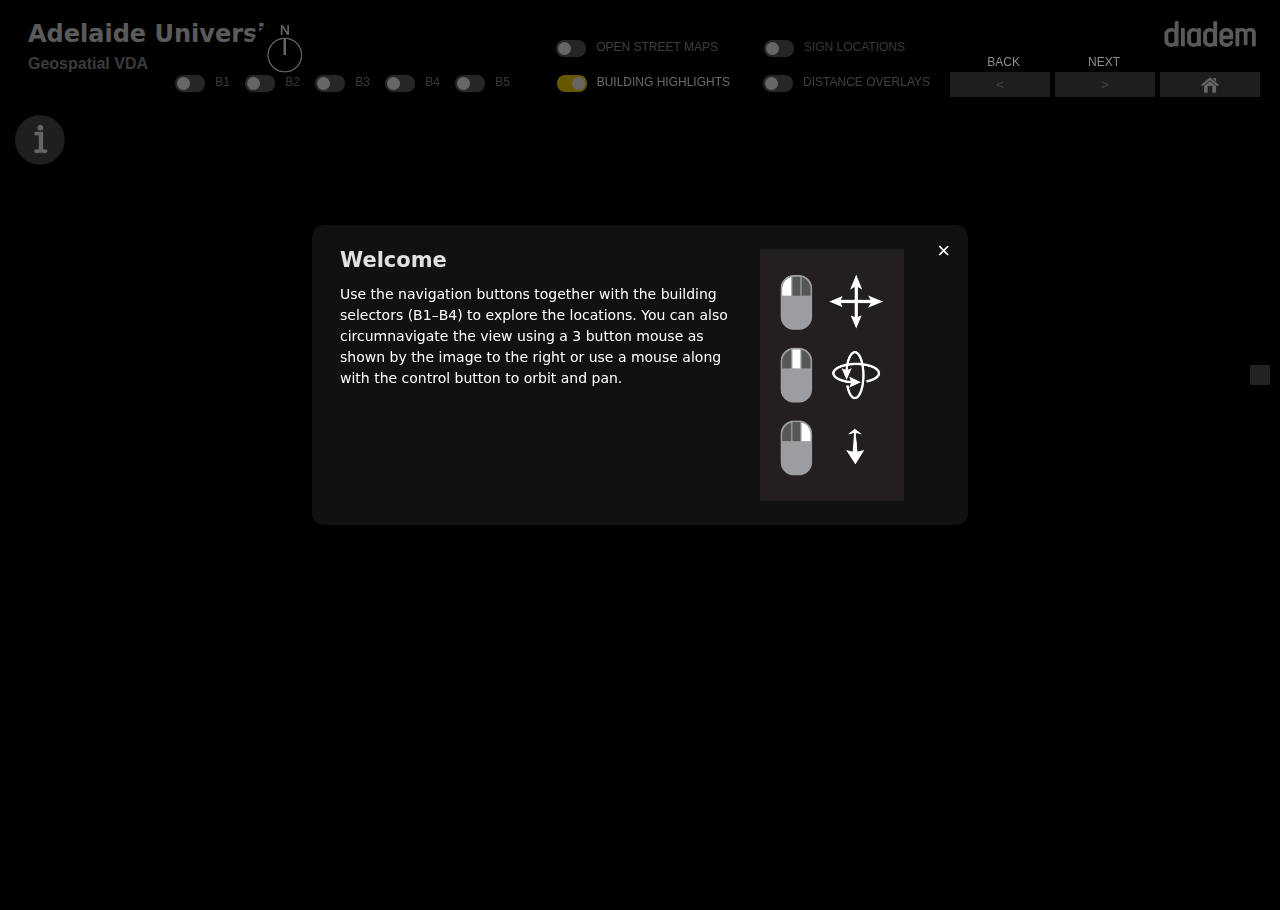
<file: index.html>
<!DOCTYPE html>
<html lang="en">
<head>
    <title>SBS Geospatial Study</title>

    <script src="https://cesium.com/downloads/cesiumjs/releases/1.105.1/Build/Cesium/Cesium.js"></script>
    <link href="https://cesium.com/downloads/cesiumjs/releases/1.105.1/Build/Cesium/Widgets/widgets.css" rel="stylesheet">
    <link rel="stylesheet" type="text/css" href="styles.css">

</head>
<body>
    <header>
        <h2>Adelaide University</h2>
        <h4>Geospatial VDA</h4>
        <img class="logo" src="img/Diadem_logo.jpg" width="100px" alt="Diadem logo">
    </header>

<div id="cesiumContainer">
  <!-- Cesium canvas lives here -->
    </div>

    <!-- Startup Modal -->
    <div id="startupOverlay">
        <div id="startupModal">
            <button id="startupClose" aria-label="Close">×</button>
            <div class="startupContent">
            <!-- Left text column -->
            <div class="startupTextColumn">
                <h2>Welcome</h2></br>
                <p>
                Use the navigation buttons together with the building selectors (B1–B4)
                to explore the locations. You can also circumnavigate the view using a 3 button mouse as shown by the image to the right or use a mouse along with the control button to orbit and pan.
                </p>
            </div>

            <!-- Right image -->
            <div class="startupImage">
                <img src="img/Mouse_controls.png" id="mouse_ctrls" />
            </div>
            </div>
        </div>
    </div>

    <!-- Navigation bar -->
    <button id="HomeBut" type="button"><img src="./img/home.png" width="20px" height="20px" alt="home"></button>
    <button id="LeftBut" type="button">&lt;</button>
    <button id="RightBut" type="button">&gt;</button>
    <div id="back-text">BACK</div>
    <div id="next-text">NEXT</div>

    <div id="locationPanel">
        <img id="locationPanelImage" />
    </div>

    <!-- Terrain toggle -->
    <div id="terrainSwitchToggleContainer">
        <label class="switch">
        <input type="checkbox" id="terrainSwitchToggle" />
        <span class="slider"></span>
        <span class="switch-label">OPEN STREET MAPS</span>
        </label>
    </div>

    <!-- Distance Rings toggle -->
    <div id="distanceRingsToggleContainer">
        <label class="switch">
            <input type="checkbox" id="distanceRings">
            <span class="slider"></span>
            <span class="switch-label">DISTANCE OVERLAYS</span>
        </label>
    </div>

    <!-- Sign Locations toggle -->
    <div id="signLocationsToggle">
    <label class="switch">
        <input type="checkbox" id="signLocations">
        <span class="slider"></span>
        <span class="switch-label">SIGN LOCATIONS</span>
    </label>
    </div>

    <!-- Building Overlays toggles -->
    <div id="buildingOverlaysToggleContainer">
        <label class="switch">
            <input type="checkbox" id="buildingOverlays" checked>
            <span class="slider"></span>
            <span class="switch-label">BUILDING HIGHLIGHTS</span>
        </label>
    </div>

    <div id="buildingToggle1">
        <label class="switch">
            <input type="checkbox" id="buildingState1">
            <span class="slider"></span>
            <span class="switch-label">B1</span>
        </label>
    </div>

    <div id="buildingToggle2">
        <label class="switch">
            <input type="checkbox" id="buildingState2">
            <span class="slider"></span>
            <span class="switch-label">B2</span>
        </label>
    </div>

    <div id="buildingToggle3">
        <label class="switch">
            <input type="checkbox" id="buildingState3">
            <span class="slider"></span>
            <span class="switch-label">B3</span>
        </label>
    </div>

    <div id="buildingToggle4">
        <label class="switch">
            <input type="checkbox" id="buildingState4">
            <span class="slider"></span>
            <span class="switch-label">B4</span>
        </label>
    </div>

    <div id="buildingToggle5">
        <label class="switch">
            <input type="checkbox" id="buildingState5">
            <span class="slider"></span>
            <span class="switch-label">B5</span>
        </label>
    </div>

    <!-- Custom image/info panel -->
    <div id="description_box">
        <div id="description"></div>
    </div>
    <div id="customPanel"></div>

    <!-- Compass -->
    <div id="compass">
        <img src="img/compass-icon.png" id="compassNeedle" />
    </div>

    <!-- Info -->
    <div id="info">
        <img src="img/info.png" id="infoImage" />
    </div>

    <!-- Scripts -->
    <script type="module" src="main.js"></script>
    <footer>
    </footer>

</body>
</html>
</file>
<file: styles.css>
body {
    margin: 0;
    background-color: black;
}

/*---------------------------------------------------------- Header section */
header {
    color: lightgrey;
    font-family: Arial, Helvetica, sans-serif;
    padding-left: 20px;
    padding-top: 100px;
}

footer {
    color: lightgrey;
    font-family: Arial, Helvetica, sans-serif;
    padding-right: 20px;
    text-align: right;
}

h2 {
    position: absolute;
    top: 20px;
    left: 28px;
    margin: 0;
    padding-bottom: 0px;
    color: rgb(226, 224, 224);
    font-family: system-ui, sans-serif;
}

h4 {
    position: absolute;
    top: 50px;
    left: 28px;
    margin: 0;
    padding-bottom: 0px;
    padding-top: 5px;
    color: rgb(147, 147, 147);
}

.logo {
    float: right;
    padding: 10px;
    position: absolute;
    top: 10px;
    right: 10px;
}

/*---------------------------------------------------------- Cesium container */
#cesiumContainer {
  position: relative;   /* ← required */
  width: 100vw;
  height: 90vh;
  overflow: hidden;
}

/*---------------------------------------------------------- Navigation bar */
button {
    background-color: rgb(76, 76, 76);
    color: darkgray;
}

#HomeBut {
    display: flex;
    justify-content: center;
    align-items: center;
    border: none;
    width: 100px;
    height: 25px;
    position: absolute;
    top: 72px;
    right: 20px;
    padding: none;
}

#RightBut {
  border: none;
  width: 100px;
  height: 25px;
  position: absolute;
  top: 72px;
  right: 125px;
}

#LeftBut {
    border: none;
    width: 100px;
    height: 25px;
    position: absolute;
    top: 72px;
    right: 230px;
}

#back-text {
  position: absolute;
  top: 55px;
  right: 260px;
  font-family: Arial, Helvetica, sans-serif;
  font-size: 12px;
  color: rgb(141, 141, 141);
  z-index: 9999;
}
 
#next-text {
  position: absolute;
  top: 55px;
  right: 160px;
  font-family: Arial, Helvetica, sans-serif;
  font-size: 12px;
  color: rgb(141, 141, 141);
  z-index: 9999;
}

button:hover {
    background-color: rgb(130, 129, 129);
    font-weight: bold;
    color: lightgrey;
}

/*---------------------------------------------------------- Description */
#description_box {
  position: absolute;
  top: 365px;
  right: 10px;
  padding: 10px;
  background-color: rgb(42, 42, 42, 0.8);
  z-index: 9999;
}

#description {
  position: relative;
  max-width: 1000px;
  font-family: Arial, Helvetica, sans-serif;
  color: white;
  z-index: 9999;
  text-align: left;
}

/*---------------------------------------------------------- Description image */
#locationPanel {
  position: fixed;
  top: 100px;
  right: 0; /* stay anchored */
  width: 520px;
  max-height: 80vh;
  z-index: 999;

  background: rgba(0, 0, 0, 0.9);
  border-radius: 14px 0 0 14px;
  padding: 12px;

  /* start OFFSCREEN */
  transform: translateX(100%);
  transition: transform 0.45s cubic-bezier(0.4, 0, 0.2, 1);
}

#locationPanel.show {
  transform: translateX(0);
}

#locationPanelImage {
  width: 100%;
  height: auto;
  border-radius: 10px;
  display: block;
}


/*---------------------------------------------------------- Slider Control */
.slider {
  display: block;
  width: 30px;
  height: 17px;
  background-color: #616060;
  transition: 0.2s;
  border-radius: 8px;
  position: relative; /* <- changed from absolute */
  cursor: pointer;
}

.slider:before {
  position: absolute;
  content: "";
  height: 13px;
  width: 13px;
  left: 2px;
  bottom: 2px;
  background-color: white;
  transition: 0.2s;
  border-radius: 50%;
}

/*---------------------------------------------------------- Switch Buttons */

.switch-label {
  font-family: Arial, Helvetica, sans-serif;
  font-size: 12px;
  color: rgb(141, 141, 141);
  white-space: nowrap;
  text-align: center;
}

.switch {
  display: flex;
  flex-direction: row;
  align-items: right;
  width: fit-content;
  height: auto;
  gap: 10px;
  position: relative;
}

/* Hide default checkbox */
.switch input {
  opacity: 0;
  width: 0;
  height: 0;
}

/*---------------------------------------------------------- Independant switch attributes */

/*--------- Distance Rings Switch ---------- */
#distanceRingsToggleContainer {
  position: fixed;
  top: 75px;
  right: 350px;
  z-index: 1000; /* Make sure it appears above other elements */
}

#distanceRings:checked + .slider {
  background-color: #e9731e;
}

#distanceRings:checked + .slider:before {
  transform: translateX(13px);
}

#distanceRings:checked ~ .switch-label {
  color: #ffffff;
}

#distanceRings:not(:checked) ~ .switch-label {
  color: rgba(255, 255, 255, 0.6);
}

/*--------- Terrain Switch ---------- */
#terrainSwitchToggleContainer {
  position: absolute;
  top: 40px;
  right: 562px;

  z-index: 1000;
  display: flex;
  align-items: center;
  gap: 8px;
}

#terrainSwitchToggle:checked + .slider {
  background-color: #04bb20;
}

#terrainSwitchToggle:checked + .slider:before {
  transform: translateX(13px);
}

/*--------- Sign Locations Switch ---------- */
#signLocationsToggle {
  position: absolute;
  top: 40px;
  right: 375px;
  z-index: 1000;
  display: flex;
  align-items: center;
  gap: 8px;
}

/* Slider background when ON */
#signLocations:checked + .slider {
  background-color: #0481bb;
}

/* Slider knob when ON */
#signLocations:checked + .slider:before {
  transform: translateX(13px);
}

/* Label text color when ON */
#signLocations:checked + .slider + .switch-label {
  color: #ffffff;
}

/*--------- Building Overlays switch ---------- */
#buildingOverlaysToggleContainer {
  position: fixed;
  top: 75px;
  right: 550px;
  z-index: 1000; /* Make sure it appears above other elements */
}

/* Highlight slider when checkbox is checked */
#buildingOverlays:checked ~ .slider {
  background-color: #ffd900;
}

#buildingOverlays:checked ~ .slider:before {
  transform: translateX(13px);
}

/* Optional: label text white when ON */
#buildingOverlays:checked ~ .switch-label {
  color: white;
}


#buildingToggle1 {
  position: fixed;
  top: 75px;
  right: 1050px;
  z-index: 1000; /* Make sure it appears above other elements */
}

#buildingState1:checked + .slider {
  background-color: #ffd900;
}

#buildingState1:checked + .slider:before {
  transform: translateX(13px);
}

#buildingToggle2 {
  position: fixed;
  top: 75px;
  right: 980px;
  z-index: 1000; /* Make sure it appears above other elements */
}

#buildingState2:checked + .slider {
  background-color:  #ffd900;
}

#buildingState2:checked + .slider:before {
  transform: translateX(13px);
}

#buildingToggle3 {
  position: fixed;
  top: 75px;
  right: 910px;
  z-index: 1000; /* Make sure it appears above other elements */
}

#buildingState3:checked + .slider {
  background-color:  #ffd900;
}

#buildingState3:checked + .slider:before {
  transform: translateX(13px);
}

#buildingToggle4 {
  position: fixed;
  top: 75px;
  right: 840px;
  z-index: 1000; /* Make sure it appears above other elements */
}

#buildingState4:checked + .slider {
  background-color:  #ffd900;
}

#buildingState4:checked + .slider:before {
  transform: translateX(13px);
}

#buildingToggle5 {
  position: fixed;
  top: 75px;
  right: 770px;
  z-index: 1000; /* Make sure it appears above other elements */
}

#buildingState5:checked + .slider {
  background-color:  #ffd900;
}

#buildingState5:checked + .slider:before {
  transform: translateX(13px);
}

#buildingOverlays:checked ~ .switch-label {
  color: #ffffff;
}

#buildingOverlays:not(:checked) ~ .switch-label {
  color: rgba(255, 255, 255, 0.6);
}

/* When toggle is ON, make label text white */
#terrainSwitchToggle:checked ~ .switch-label {
  color: #ffffff;
}

/* Optional: dim when OFF */
#terrainSwitchToggle:not(:checked) ~ .switch-label {
  color: rgba(255, 255, 255, 0.6);
}


/*---------------------------------------------------------- Info Button */
#info {
  position: absolute;
  top: 115px;
  left: 15px;
  width: 50px;
  height: 50px;
  z-index: 100;

  cursor: pointer;
  display: flex;
  align-items: center;
  justify-content: center;

  border-radius: 8px;
  transition:
    background-color 0.2s ease,
    transform 0.15s ease,
    box-shadow 0.15s ease;
}

#infoImage {
  width: 100%;
  height: 100%;
  transition: filter 0.2s ease, transform 0.15s ease;
  filter: drop-shadow(2px 2px 4px rgba(0, 0, 0, 0.5));
}

#info:hover #infoImage {
  filter: brightness(1.4) contrast(1.2);
}

#info:active #infoImage {
  transform: scale(0.95);
}

/*---------------------------------------------------------- Compass Widget */
#compass {
  position: absolute;
  top: 20px;
  left: 250px;
  width: 70px;
  height: 70px;
  z-index: 100;
}
#compassNeedle {
  width: 100%;
  height: 100%;
  transform-origin: 50% 50%;
  transition: transform 0.1s linear;
  filter: drop-shadow(2px 2px 4px rgba(0, 0, 0, 0.5));
}

/*---------------------------------------------------------- Info Window */
/* Modal window */
#startupOverlay {
  position: fixed;
  inset: 0;
  background: rgba(0, 0, 0, 0.6);
  z-index: 9999;
  display: flex;
  align-items: center;
  justify-content: center;
  padding-bottom: 150px;    
}

#startupModal {
  position: relative;
  background: #111;
  color: #fff;
  width: 600px;
  max-width: 90%;
  padding: 24px 28px;
  border-radius: 12px;
  box-shadow: 0 20px 40px rgba(0, 0, 0, 0.4);
}

/* Close button */
#startupClose {
  position: absolute;
  top: 12px;
  right: 12px;
  background: none;
  border: none;
  font-size: 22px;
  color: #fff;
  cursor: pointer;
}

.hidden {
  display: none !important;
}

/* Two-column layout */
.startupContent {
  display: flex;
  gap: 20px;
  align-items: flex-start; /* Align top of text and image */
}

/* Left text column */
.startupTextColumn {
  display: flex;
  flex-direction: column; /* Stack h2 and p vertically */
  flex: 1;
  font-size: 14px;
  line-height: 1.5;
  font-family: system-ui, sans-serif;
}

/* Right image */
.startupImage {
  flex: 0 0 180px;
}

#mouse_ctrls {
  width: 80%;
  height: auto;
  display: block;
}

/*---------------------------------------------------------- Sign details Window */
#labelInfoPanel {
  position: fixed;
  top: 0;
  left: -650px;              /* hidden */
  width: 600px;
  height: 100vh;
  background: rgba(15,15,15,0.95);
  color: white;
  z-index: 1200;
  padding: 20px;
  box-shadow: 4px 0 12px rgba(0,0,0,0.4);
  transition: left 0.4s ease;
  font-family: Arial Light, Helvetica, sans-serif;
  font-size: 14px;
  line-height: 1.4;
}

#labelInfoPanel.show {
  left: 0;                   /* slide in */
}

#labelInfoPanel img {
  width: 100%;
  border-radius: 6px;
  margin-bottom: 12px;
}

/* Link overrides */
#labelInfoPanel a {
  color: #ffd900;              /* normal link colour */
  text-decoration: none;
  font-weight: 500;
}

#labelInfoPanel a:hover {
  color: #ffffff;              /* hover colour */
  text-decoration: underline;
}

#labelInfoPanel a:visited {
  color: #cfae00;              /* visited colour */
}

#labelInfoPanel a:active {
  color: #ffae00;              /* click colour */
}
</file>
